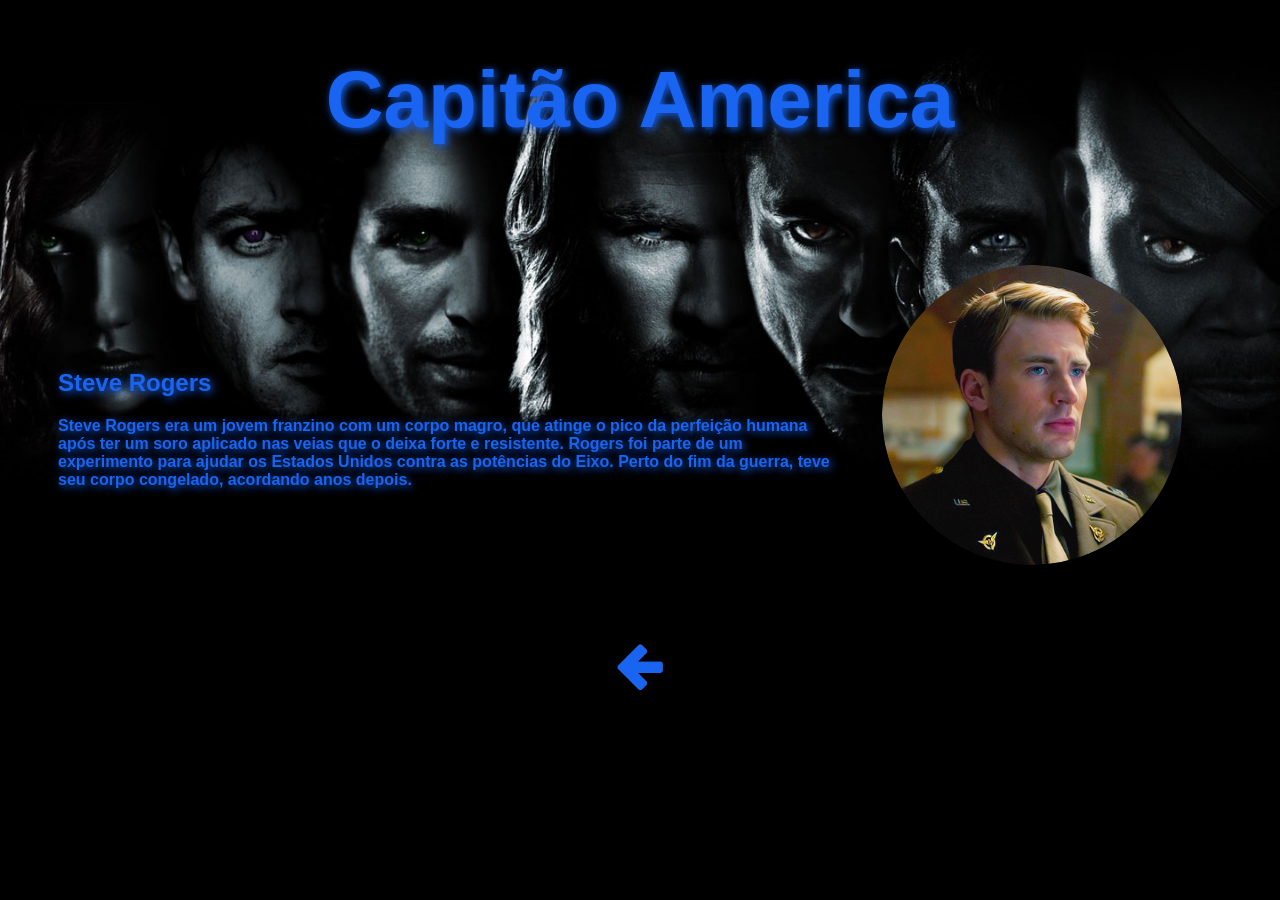
<file: Prj_Menu-FlexBox/pages/capitao.html>
<!DOCTYPE html>
<html lang="pt-br">
<head>
    <meta charset="UTF-8">
    <meta name="viewport" content="width=device-width, initial-scale=1.0">
    <link rel="stylesheet" href="../css/style-heroi.css">
    <title>Capitão America</title>
</head>
<body class="tema_azul">
    <header>
        <h1>Capitão America</h1>
    </header>
    <main>
        <article class="artigo">            
            <div class="texto">
                <h2>Steve Rogers</h2>
                <p>Steve Rogers era um jovem franzino com um corpo magro, que atinge o pico da perfeição humana após ter um soro aplicado nas veias que o deixa forte e resistente. Rogers foi parte de um experimento para ajudar os Estados Unidos contra as potências do Eixo. Perto do fim da guerra, teve seu corpo congelado, acordando anos depois.</p>               
            </div>
            <div>
                <figure>
                    <img src="../img/perfil2.png" alt="perfil-capitao" class="img-heroi">
                </figure>
            </div>
        </article>
        <div class="btn-voltar">
            <a href="../index.html">
                <img src="../img/btn-azul.png" alt="btn-voltar" class="voltar">
            </a>
        </div>
    </main>
</body>
</html>
</file>
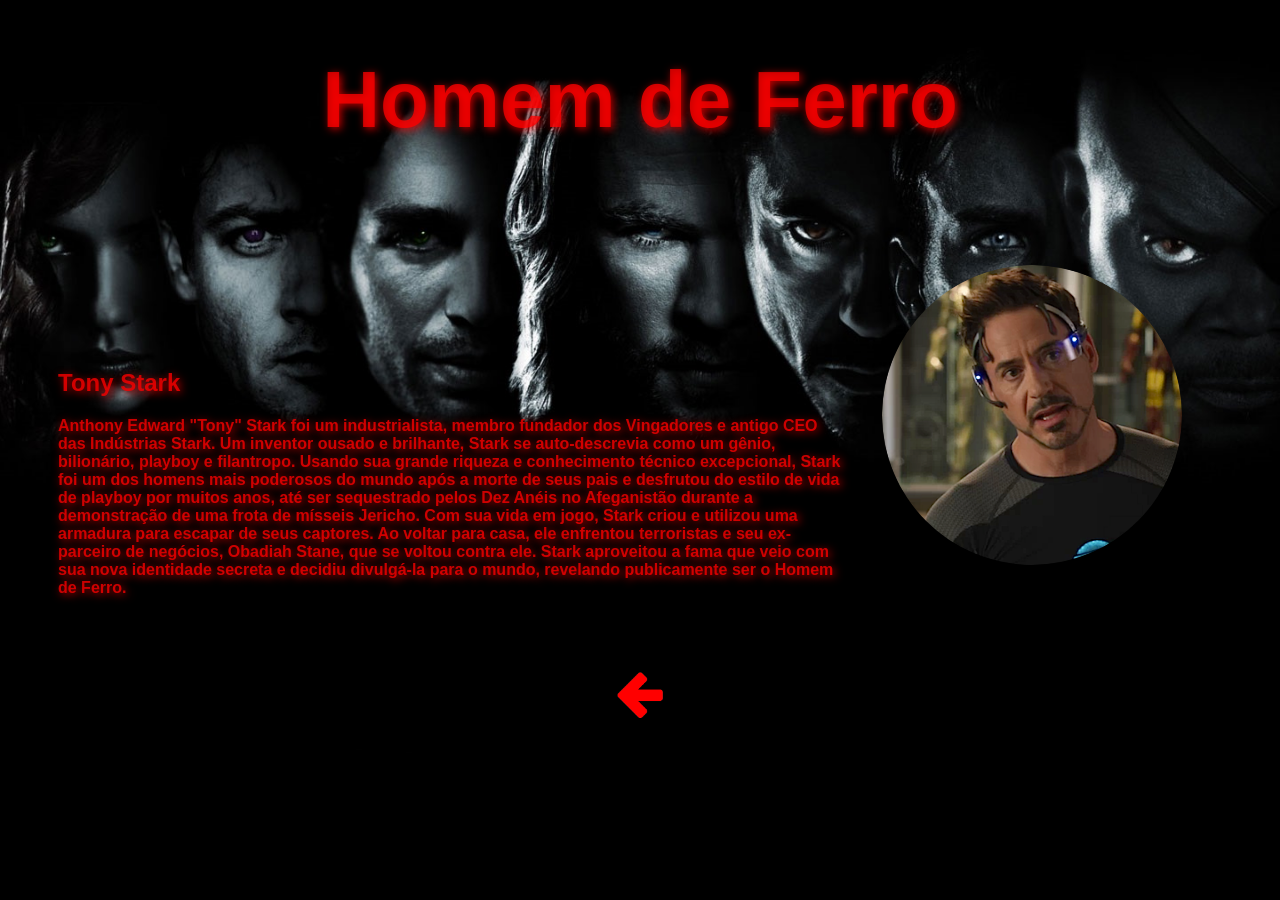
<file: Prj_Menu-FlexBox/pages/homem-ferro.html>
<!DOCTYPE html>
<html lang="pt-br">
<head>
    <meta charset="UTF-8">
    <meta name="viewport" content="width=device-width, initial-scale=1.0">
    <link rel="stylesheet" href="../css/style-heroi.css">
    <title>Homem de Ferro</title>
</head>
<body class="tema_vermelho">
    <header>
        <h1 >Homem de Ferro</h1>
    </header>
    <main>
        <article class="artigo">            
            <div class="texto">
                <h2>Tony Stark</h2>
                <p>Anthony Edward "Tony" Stark foi um industrialista, membro fundador dos Vingadores e antigo CEO das Indústrias Stark. Um inventor ousado e brilhante, Stark se auto-descrevia como um gênio, bilionário, playboy e filantropo. Usando sua grande riqueza e conhecimento técnico excepcional, Stark foi um dos homens mais poderosos do mundo após a morte de seus pais e desfrutou do estilo de vida de playboy por muitos anos, até ser sequestrado pelos Dez Anéis no Afeganistão durante a demonstração de uma frota de mísseis Jericho. Com sua vida em jogo, Stark criou e utilizou uma armadura para escapar de seus captores. Ao voltar para casa, ele enfrentou terroristas e seu ex-parceiro de negócios, Obadiah Stane, que se voltou contra ele. Stark aproveitou a fama que veio com sua nova identidade secreta e decidiu divulgá-la para o mundo, revelando publicamente ser o Homem de Ferro.</p>
            </div>
            <div>
                <figure>
                    <img src="../img/perfil3.png" alt="perfil-homem-ferro" class="img-heroi">
                </figure>
            </div>
        </article>
        <div class="btn-voltar">
            <a href="../index.html">
                <img src="../img/btn-vermelho.png" alt="btn-voltar" class="voltar">
            </a>
        </div>
    </main>
</body>
</html>
</file>
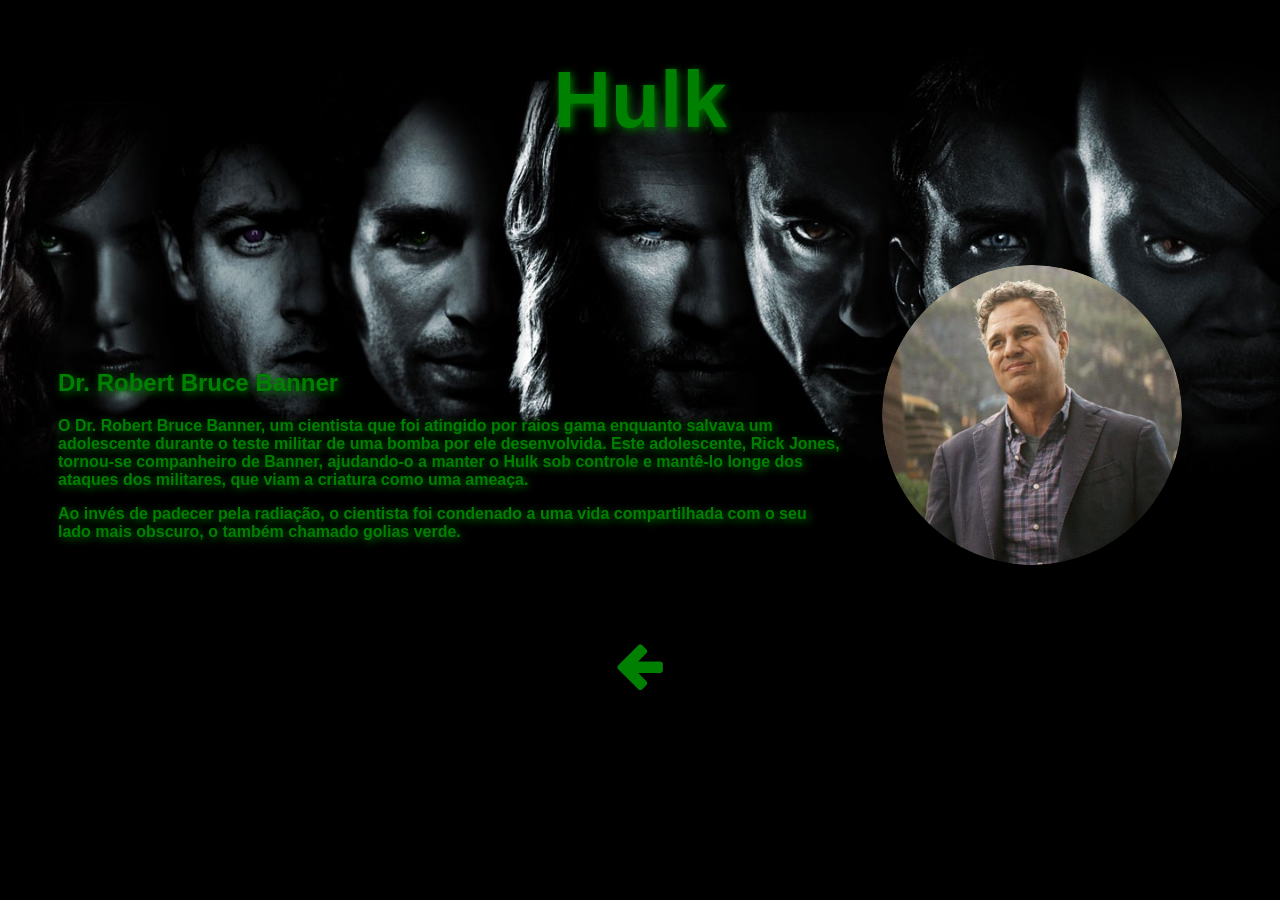
<file: Prj_Menu-FlexBox/pages/hulk.html>
<!DOCTYPE html>
<html lang="pt-br">
<head>
    <meta charset="UTF-8">
    <meta name="viewport" content="width=device-width, initial-scale=1.0">
    <link rel="stylesheet" href="../css/style-heroi.css">
    <title>Hulk</title>
</head>
<body class="tema_verde">
    <header>
        <h1 >Hulk</h1>
    </header>
    <main>
        <article class="artigo">            
            <div class="texto">
                <h2>Dr. Robert Bruce Banner</h2>
                <p>O Dr. Robert Bruce Banner, um cientista que foi atingido por raios gama enquanto salvava um adolescente durante o teste militar de uma bomba por ele desenvolvida. Este adolescente, Rick Jones, tornou-se companheiro de Banner, ajudando-o a manter o Hulk sob controle e mantê-lo longe dos ataques dos militares, que viam a criatura como uma ameaça.</p>
                <p>Ao invés de padecer pela radiação, o cientista foi condenado a uma vida compartilhada com o seu lado mais obscuro, o também chamado golias verde.</p>
            </div>
            <div>
                <figure>
                    <img src="../img/perfil1.png" alt="perfil-hulk" class="img-heroi">
                </figure>
            </div>
        </article>
        <div class="btn-voltar">
            <a href="../index.html">
                <img src="../img/btn-verde.png" alt="btn-voltar" class="voltar">
            </a>
        </div>
    </main>
</body>
</html>
</file>
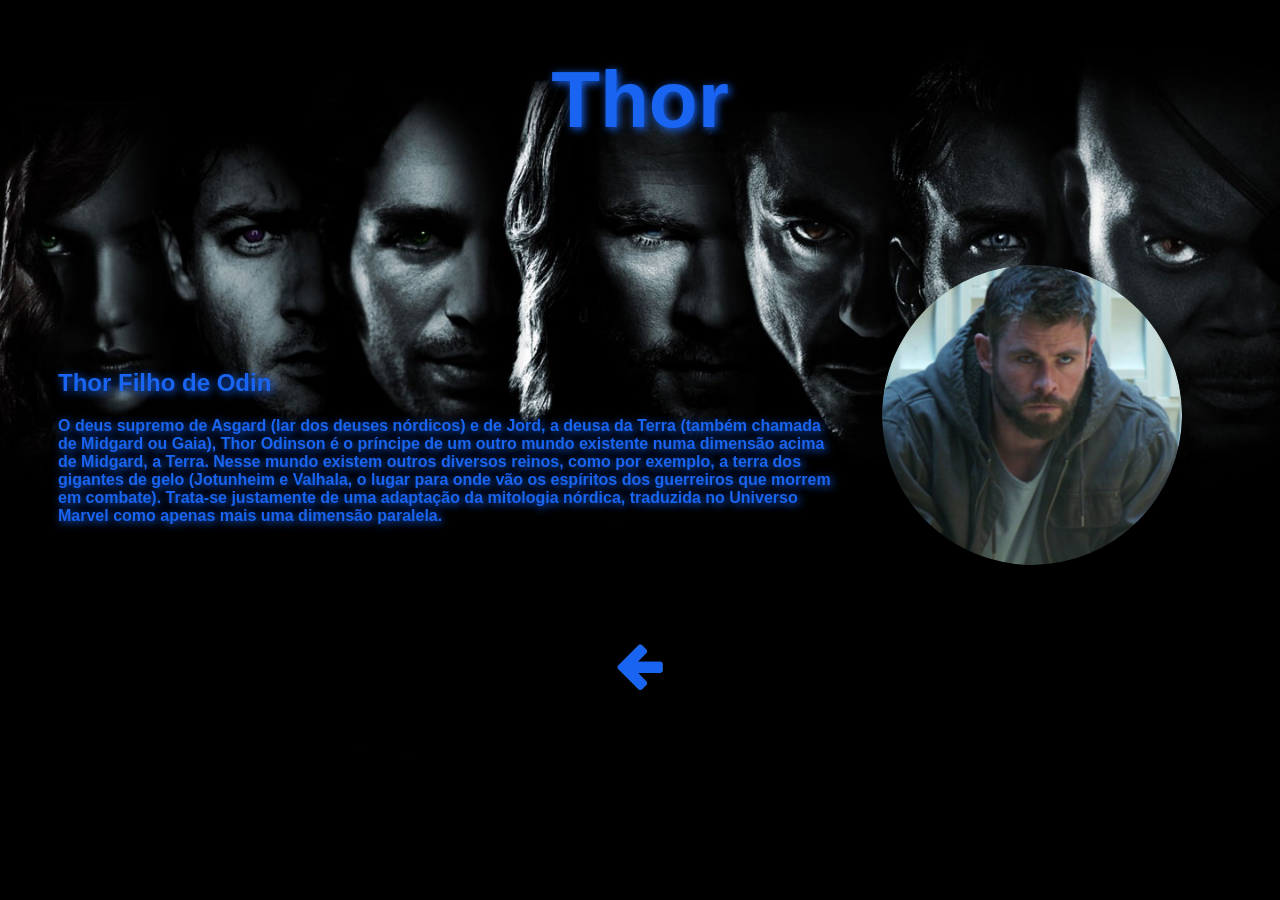
<file: Prj_Menu-FlexBox/pages/thor.html>
<!DOCTYPE html>
<html lang="pt-br">
<head>
    <meta charset="UTF-8">
    <meta name="viewport" content="width=device-width, initial-scale=1.0">
    <link rel="stylesheet" href="../css/style-heroi.css">
    <title>Thor</title>
</head>
<body class="tema_azul">
    <header>
        <h1 >Thor</h1>
    </header>
    <main>
        <article class="artigo">            
            <div class="texto">
                <h2>Thor Filho de Odin</h2>
                <p>O deus supremo de Asgard (lar dos deuses nórdicos) e de Jord, a deusa da Terra (também chamada de Midgard ou Gaia), Thor Odinson é o príncipe de um outro mundo existente numa dimensão acima de Midgard, a Terra. Nesse mundo existem outros diversos reinos, como por exemplo, a terra dos gigantes de gelo (Jotunheim e Valhala, o lugar para onde vão os espíritos dos guerreiros que morrem em combate). Trata-se justamente de uma adaptação da mitologia nórdica, traduzida no Universo Marvel como apenas mais uma dimensão paralela.</p>
            </div>
            <div>
                <figure>
                    <img src="../img/perfil4.png" alt="perfil4-thor" class="img-heroi">
                </figure>
            </div>
        </article>
        <div class="btn-voltar">
            <a href="../index.html">
                <img src="../img/btn-azul.png" alt="btn-voltar" class="voltar">
            </a>
        </div>
    </main>
</body>
</html>
</file>
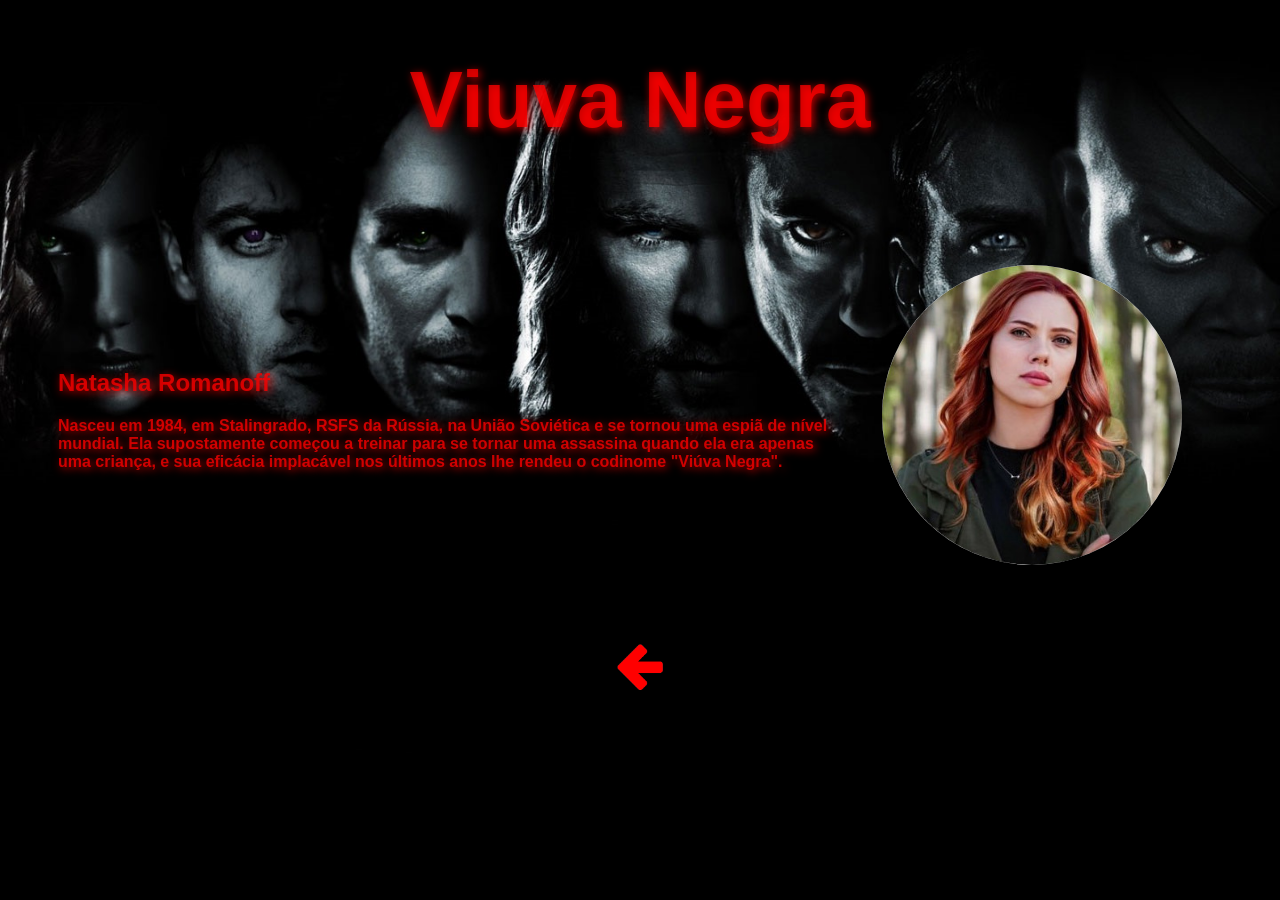
<file: Prj_Menu-FlexBox/pages/viuva.html>
<!DOCTYPE html>
<html lang="pt-br">
<head>
    <meta charset="UTF-8">
    <meta name="viewport" content="width=device-width, initial-scale=1.0">
    <link rel="stylesheet" href="../css/style-heroi.css">
    <title>Viuva Negra</title>
</head>
<body class="tema_vermelho">
    <header>
        <h1 >Viuva Negra</h1>
    </header>
    <main>
        <article class="artigo">            
            <div class="texto">
                <h2>Natasha Romanoff</h2>
                <p>Nasceu em 1984, em Stalingrado, RSFS da Rússia, na União Soviética e se tornou uma espiã de nível mundial. Ela supostamente começou a treinar para se tornar uma assassina quando ela era apenas uma criança, e sua eficácia implacável nos últimos anos lhe rendeu o codinome "Viúva Negra".</p>
            </div>
            <div>
                <figure>
                    <img src="../img/perfil5.jpg" alt="perfil4-thor" class="img-heroi">
                </figure>
            </div>
        </article>
        <div class="btn-voltar">
            <a href="../index.html">
                <img src="../img/btn-vermelho.png" alt="btn-voltar" class="voltar">
            </a>
        </div>
    </main>
</body>
</html>
</file>
<file: Prj_Menu-FlexBox/css/style-heroi.css>
body{
    background-image: url(../img/fundo.jpg);
    background-size: 100%;
    background-repeat: no-repeat;
    background-attachment:fixed;
    background-position:top;
    background-color: black;
}

.tema_verde {
    color: green;
    text-shadow: 2px 2px 9px rgba(0, 128, 0, 0.938);
}

.tema_azul {
    color: rgb(25, 100, 240);
    text-shadow: 2px 2px 9px rgb(25, 100, 240);
}

.tema_vermelho {
    color: rgba(255, 0, 0, 0.767);
    text-shadow: 2px 2px 9px rgba(255, 0, 0, 0.767);
    ;
}

header {
    font-size: 40px;
    text-align: center;
    font-family: sans-serif;
    font-weight: bold;
}

main {
    display: flex;
    flex-wrap: wrap;
    justify-content: center;
}

h1 {
    font-family: sans-serif;
    font-weight: bold;
}

h1:hover {
    font-size: 120px;
    transition: all .7s ease-in-out;
}

h2 {
    font-family: sans-serif;
    font-weight: bold;
}

p {
    font-family: sans-serif;
    font-weight: bold;
}

.texto {
    margin-top: 100px;
    width: 80%;
}

.artigo {
    display: flex;
    padding: 50px;
    justify-content: center;
}

.img-heroi {
    width: 300px;
    height: 300px;
    border-radius: 50%;
}

.voltar {
    width: 60px;
}

@media screen and (max-width: 768px) {
    .artigo {
        display: flex;
        padding: 0;
        flex-wrap: wrap;
    }
}
</file>
